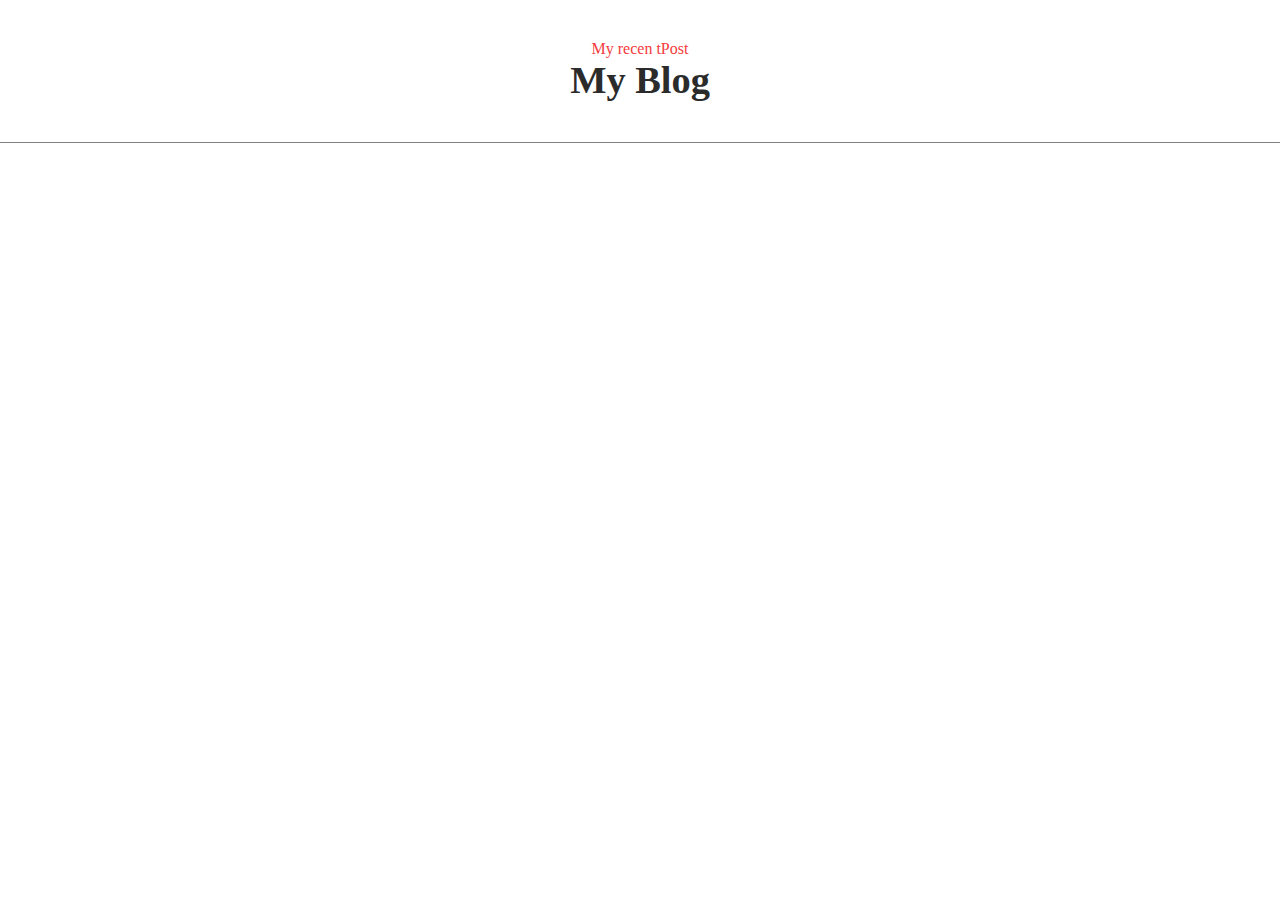
<file: .github/workflows/index2.html>
<!DOCTYPE html>
<html>
    <head>
        <meta charset="utf-8">
        <title>Spirit</title>

    </head>
    <body>
        <section id="blog">
            <div class="blog-heading">
            <span>My recen tPost</span>
            <h3>My Blog</h3>
            </div>

    </body>





    <style>

        *{
            margin: 0px;
            padding: 0px;
            font-family: poppins;
            box-sizing: border-box;
        }
        a{
            text-decoration: none;

        }
        body{
            margin: 0px;
            padding: 0px;
            font-family: poppins;

        }
        #blog{
            display: flex;
            justify-content: center;
            align-items: center;
            flex-direction: column;
            padding: 40px;
            border-bottom: 1px solid rgba(0,0,0,0.5);
        }
        .blog-heading{
            display: flex;
            justify-content: center;
            align-items: center;
            flex-direction: column;
        }
        .blog-heading span{
            color: #f33c3c;
        }
        .blog-heading h3{
            font-size: 2.4rem;
            color: #2b2b2b;
            font-weight: 600;
        }
        .blog-container{
            display: flex;
            justify-content: center;
            align-items: center;
            margin: 20px 0px;
            flex-wrap: wrap;
        }
        .blox-box{
            width: 350px;
            background-color: white;
            border: 1px solid #ececec;
            margin: 20px;
        }
        .blog-img{
            width: 100%;
            height: auto;
        }
        .blog-img img{
            width: 100%;
            height: 100%;
            object-fit: cover;
            object-position: center;
        }
    </style>
</html>
</file>
